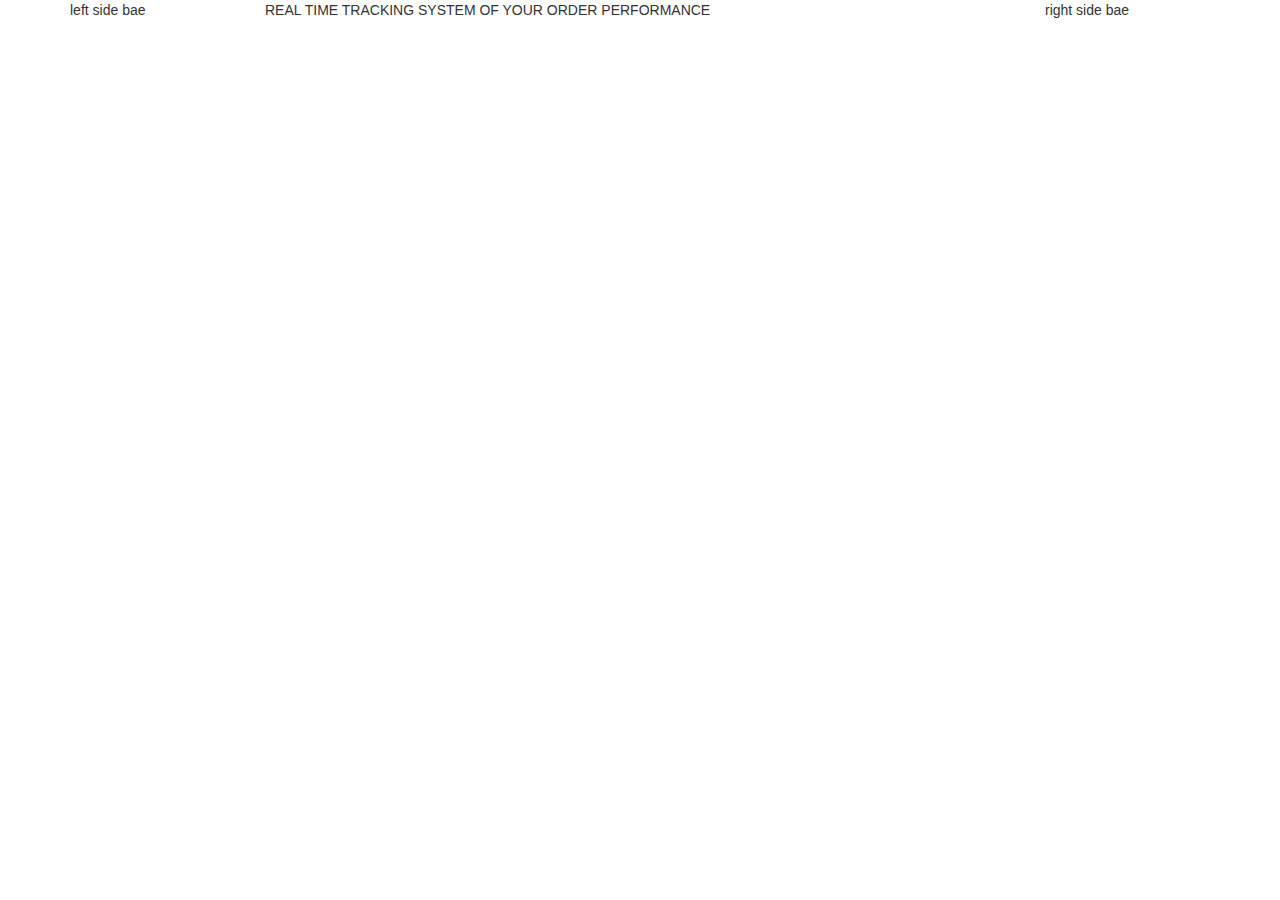
<file: SchoolProject/index.html>
<!DOCTYPE html>
<html lang="en">
  <head>
    <meta charset="utf-8">
    <meta http-equiv="X-UA-Compatible" content="IE=edge">
    <meta name="viewport" content="width=device-width, initial-scale=1">
    <!-- The above 3 meta tags *must* come first in the head; any other head content must come *after* these tags -->
    <title>Home</title>

    <!-- Bootstrap -->
    <link href="bootstrap/css/bootstrap.min.css" rel="stylesheet">
    <link href="style/index.css" rel="stylesheet">

    <!-- HTML5 shim and Respond.js for IE8 support of HTML5 elements and media queries -->
    <!-- WARNING: Respond.js doesn't work if you view the page via file:// -->
    <!--[if lt IE 9]>
      <script src="https://oss.maxcdn.com/html5shiv/3.7.3/html5shiv.min.js"></script>
      <script src="https://oss.maxcdn.com/respond/1.4.2/respond.min.js"></script>
    <![endif]-->
  </head>
  <body>
    <!-- <h1 class=text-primary>REAL TIME TRACKING SYSTEM OF YOUR ORDER PERFORMANCE</h1>  -->
    <div class="container">
        <div class="row">
            <div class="col-md-1 col-xs-2 col-sm-0 col-lg-2 ">left side bae</div>
            <div class="col-md-10 col-xs-8 col-sm-8=12 col-lg-8">
                <div class="customDiv"><class=text-primary>REAL TIME TRACKING SYSTEM OF YOUR ORDER PERFORMANCE</div>
                
            </div>
            <div class="col-md-1 col-xs-2 col-sm-0 col-lg-2">right side bae</div>


        </div>
    </div>

    <!-- jQuery (necessary for Bootstrap's JavaScript plugins) -->
    <script src="https://ajax.googleapis.com/ajax/libs/jquery/1.12.4/jquery.min.js"></script>
    <!-- Include all compiled plugins (below), or include individual files as needed -->
    <script src="bootstrap/js/bootstrap.min.js"></script>
  </body>
</html>
</file>
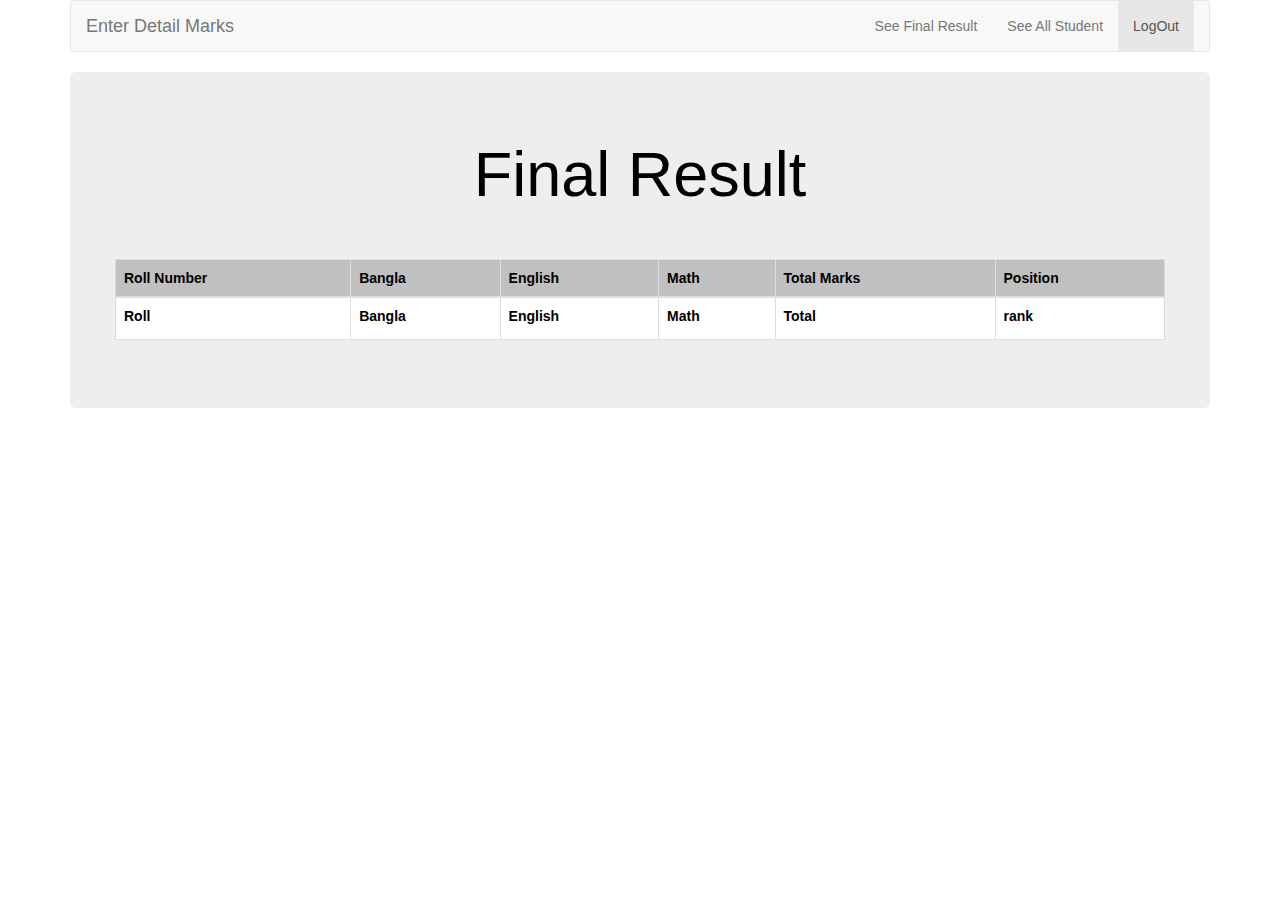
<file: SchoolProject/Choose_CS.html>
<!DOCTYPE html>
<html lang="en">
  <head>
    <meta charset="utf-8">
    <meta http-equiv="X-UA-Compatible" content="IE=edge">
    <meta name="viewport" content="width=device-width, initial-scale=1">
    <!-- The above 3 meta tags *must* come first in the head; any other head content must come *after* these tags -->
    <title>Home</title>

    <!-- Bootstrap -->
    <link href="bootstrap/css/bootstrap.min.css" rel="stylesheet">
    <link href="Choose_CS.css" rel="stylesheet">

    <!-- HTML5 shim and Respond.js for IE8 support of HTML5 elements and media queries -->
    <!-- WARNING: Respond.js doesn't work if you view the page via file:// -->
    <!--[if lt IE 9]>
      <script src="https://oss.maxcdn.com/html5shiv/3.7.3/html5shiv.min.js"></script>
      <script src="https://oss.maxcdn.com/respond/1.4.2/respond.min.js"></script>
    <![endif]-->
  </head>
  <body>
    <!-- <h1 class=text-primary>REAL TIME TRACKING SYSTEM OF YOUR ORDER PERFORMANCE</h1>  -->
    <div class="container">
      <div class="row"> 
    <div class="col-md-12 col-xs-12 col-sm-12 col-lg-12 ">
      <nav class="navbar navbar-default">
  <div class="container-fluid">
    <!-- Brand and toggle get grouped for better mobile display -->
    <div class="navbar-header">
      <button type="button" class="navbar-toggle collapsed" data-toggle="collapse" data-target="#bs-example-navbar-collapse-1" aria-expanded="false">
        <span class="sr-only">Toggle navigation</span>
        <span class="icon-bar"></span>
        <span class="icon-bar"></span>
        <span class="icon-bar"></span>
      </button>
      <a class="navbar-brand" href="#">Enter Detail Marks
</a>
    </div>

    <!-- Collect the nav links, forms, and other content for toggling -->
    <div class="collapse navbar-collapse" id="bs-example-navbar-collapse-1">
     
      
      
      <ul class="nav navbar-nav navbar-right">
        <li><a href="AddNew">See Final Result</a></li>
           <li><a href="">See All Student</a></li>
          <li class="active"><a href="#">LogOut</a></li>
      </ul>
    </div><!-- /.navbar-collapse -->
  </div><!-- /.container-fluid -->
</nav>
  </div>
  </div>

       <div class="jumbotron">
           <h1>Final Result</h1>
             <br></br>
                <div class="row">
            
                <table class="table table-responsive table-bordered">
<thead>
<tr>
<th>Roll Number</th>
<th>Bangla</th>
<th>English</th>
<th>Math</th>
<th>Total Marks</th>
<th>Position</th>
</tr>
</thead>
<tbody>

<tr>
  <form action="SaveMarks.php">
<td>
<label>Roll</label>
</td>
<td>
<label>Bangla</label>
</td>
<td>
<label>English</label>
</td>
<td>
<label>Math</label>
</td>
<td>
<label>Total</label>
</td>
<td>
<label>rank</label>
</td>
</tr>
</tbody>
</table>
         



                </div>
       </div>

    <!-- jQuery (necessary for Bootstrap's JavaScript plugins) -->
    <script src="https://ajax.googleapis.com/ajax/libs/jquery/1.12.4/jquery.min.js"></script>
    <!-- Include all compiled plugins (below), or include individual files as needed -->
    <script src="bootstrap/js/bootstrap.min.js"></script>
  </body>
</html>
</file>
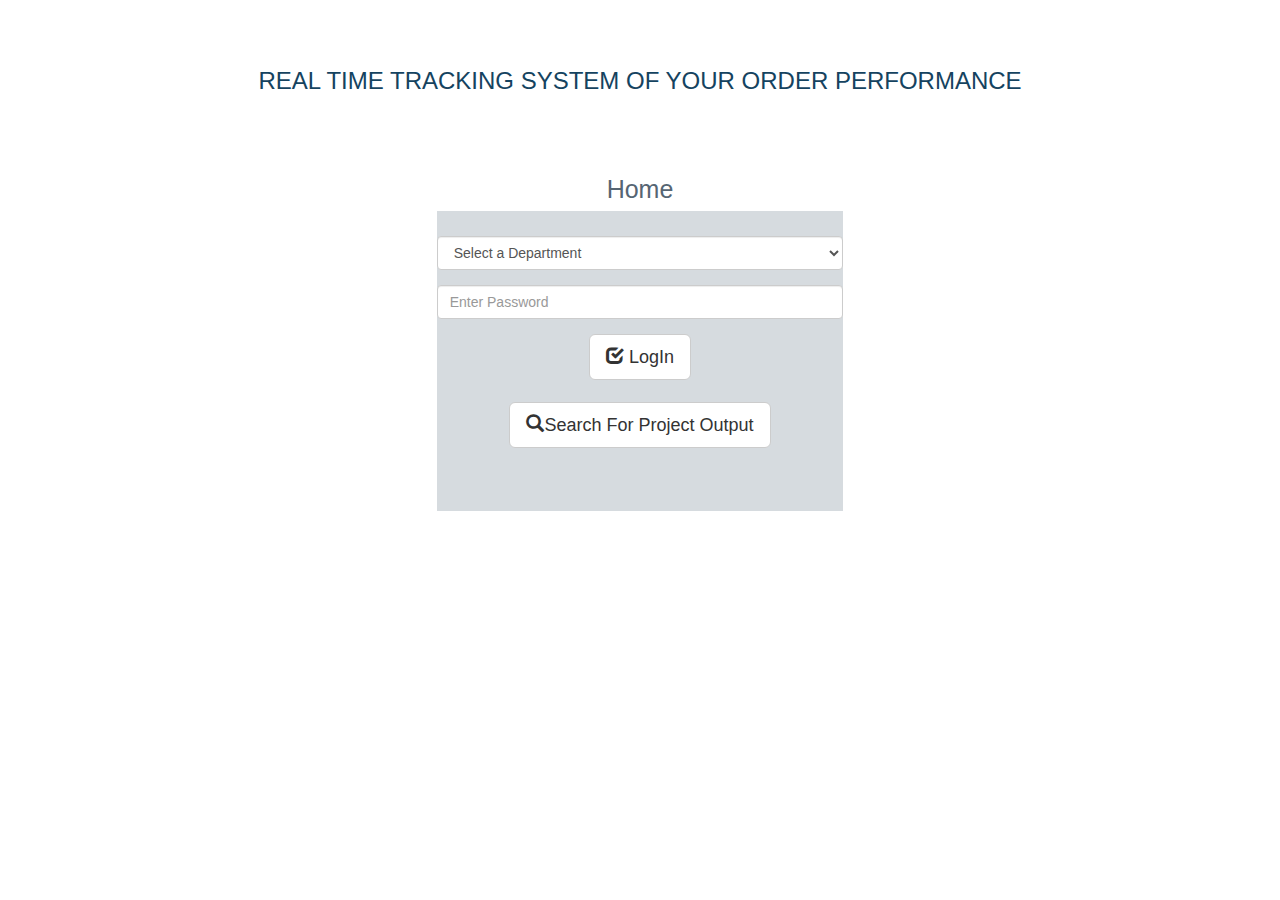
<file: SchoolProject/index2.html>
<!DOCTYPE html>
<html lang="en">
  <head>
    <meta charset="utf-8">
    <meta http-equiv="X-UA-Compatible" content="IE=edge">
    <meta name="viewport" content="width=device-width, initial-scale=1">
    <!-- The above 3 meta tags *must* come first in the head; any other head content must come *after* these tags -->
    <title>Home</title>

    <!-- Bootstrap -->
    <link href="bootstrap/css/bootstrap.min.css" rel="stylesheet">
    <link href="style/index.css" rel="stylesheet">

    <!-- HTML5 shim and Respond.js for IE8 support of HTML5 elements and media queries -->
    <!-- WARNING: Respond.js doesn't work if you view the page via file:// -->
    <!--[if lt IE 9]>
      <script src="https://oss.maxcdn.com/html5shiv/3.7.3/html5shiv.min.js"></script>
      <script src="https://oss.maxcdn.com/respond/1.4.2/respond.min.js"></script>
    <![endif]-->
  </head>
  <body>
    <!-- <h1 class=text-primary>REAL TIME TRACKING SYSTEM OF YOUR ORDER PERFORMANCE</h1>  -->
    <div class="container">
       <div class="jumbotron">
           <h3>REAL TIME TRACKING SYSTEM OF YOUR ORDER PERFORMANCE</h3>
             <br></br>
            <div class="row">
            <div class="col-md-1 col-xs-2 col-sm-0 col-lg-2 "></div>
            <div class="col-md-10 col-xs-8 col-sm-8=12 col-lg-8">
                <div class="customDivL"><class=text-primary>Home

 <div class="container">
        <div class="row">
            <div class="col-md-1 col-xs-2 col-sm-0 col-lg-2 "></div>
            <div class="col-md-10 col-xs-8 col-sm-8=12 col-lg-8">
                <div class="customDivF"><class=text-primary>



             <form action="/login" method="post">
                   
                    <div class="form-group">
                        <select class="form-control" name="department">
                            <option selected disabled>Select a Department</option>
                            <option>Merchandising</option>
                            <option>CAD</option>
                            <option>Store</option>
                            <option>MU</option>
                            <option>Fabric</option>
                            <option>Packing</option>
                            <option>Cutting</option>
                            <option>Finishing</option>
                            <option>Sewing</option>
                            <option>Rejection</option>
                            <option>ADMIN</option>
                        </select>
                    </div>
                    <div class="form-group">
                        <input type="password" class="form-control" name="password"
                               placeholder="Enter Password">
                    </div>
                    <button type="button" class="btn btn-default btn-lg">
                   <span class="glyphicon glyphicon-check" aria-hidden="true"></span> LogIn
                    </button>
                    <br></br>
                     <button type="button" class="btn btn-default btn-lg">
                   <span class="glyphicon glyphicon-search" aria-hidden="true"></span>Search For Project Output
                    </button>
                </form>

                </div>
                
            </div>
            <div class="col-md-1 col-xs-2 col-sm-0 col-lg-2"></div>


        </div>
           
    </div>





                </div>
                
            </div>
            <div class="col-md-1 col-xs-2 col-sm-0 col-lg-2"></div>


        </div>
    
      </div>   



       </div>
    

    <!-- jQuery (necessary for Bootstrap's JavaScript plugins) -->
    <script src="https://ajax.googleapis.com/ajax/libs/jquery/1.12.4/jquery.min.js"></script>
    <!-- Include all compiled plugins (below), or include individual files as needed -->
    <script src="bootstrap/js/bootstrap.min.js"></script>
  </body>
</html>
</file>
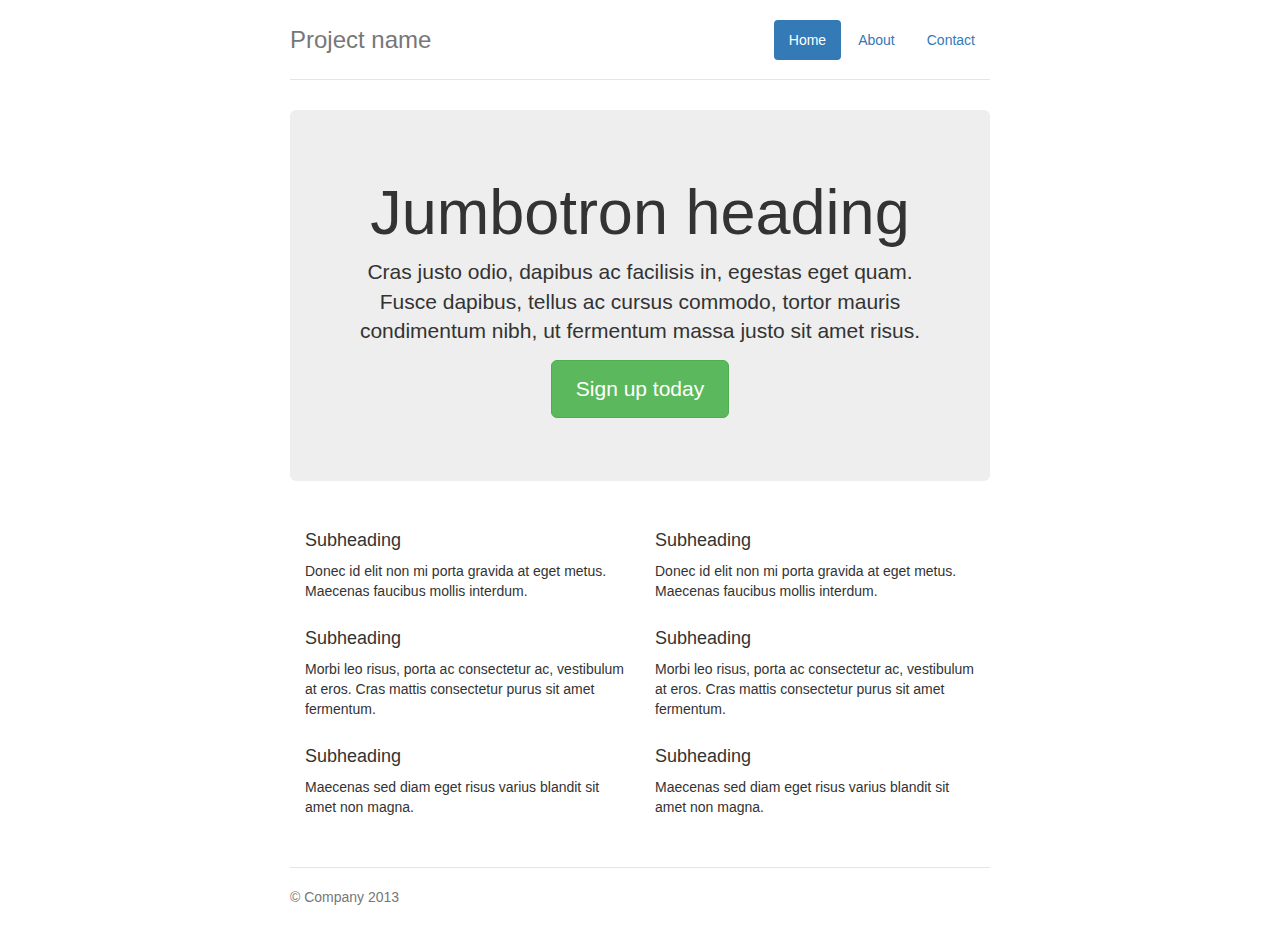
<file: SchoolProject/jumbotron-narrow-index.html>
<!DOCTYPE html>
<html lang="en">



<head>
    <meta charset="utf-8">
    <meta http-equiv="X-UA-Compatible" content="IE=edge">
    <meta name="viewport" content="width=device-width, initial-scale=1">
    <!-- The above 3 meta tags *must* come first in the head; any other head content must come *after* these tags -->
    <title>Home</title>

    <!-- Bootstrap -->
    <link href="bootstrap/css/bootstrap.min.css" rel="stylesheet">
     <!-- Custom styles for this template -->
    <link href="jumbotron-narrow.css" rel="stylesheet">
    <!-- HTML5 shim and Respond.js for IE8 support of HTML5 elements and media queries -->
    <!-- WARNING: Respond.js doesn't work if you view the page via file:// -->
    <!--[if lt IE 9]>
      <script src="https://oss.maxcdn.com/html5shiv/3.7.3/html5shiv.min.js"></script>
      <script src="https://oss.maxcdn.com/respond/1.4.2/respond.min.js"></script>
    <![endif]-->
  </head>

 

  <body>

    <div class="container">
      <div class="header">
        <ul class="nav nav-pills pull-right">
          <li class="active"><a href="#">Home</a></li>
          <li><a href="#">About</a></li>
          <li><a href="#">Contact</a></li>
        </ul>
        <h3 class="text-muted">Project name</h3>
      </div>

      <div class="jumbotron">
        <h1>Jumbotron heading</h1>
        <p class="lead">Cras justo odio, dapibus ac facilisis in, egestas eget quam. Fusce dapibus, tellus ac cursus commodo, tortor mauris condimentum nibh, ut fermentum massa justo sit amet risus.</p>
        <p><a class="btn btn-lg btn-success" href="#" role="button">Sign up today</a></p>
      </div>

      <div class="row marketing">
        <div class="col-lg-6">
          <h4>Subheading</h4>
          <p>Donec id elit non mi porta gravida at eget metus. Maecenas faucibus mollis interdum.</p>

          <h4>Subheading</h4>
          <p>Morbi leo risus, porta ac consectetur ac, vestibulum at eros. Cras mattis consectetur purus sit amet fermentum.</p>

          <h4>Subheading</h4>
          <p>Maecenas sed diam eget risus varius blandit sit amet non magna.</p>
        </div>

        <div class="col-lg-6">
          <h4>Subheading</h4>
          <p>Donec id elit non mi porta gravida at eget metus. Maecenas faucibus mollis interdum.</p>

          <h4>Subheading</h4>
          <p>Morbi leo risus, porta ac consectetur ac, vestibulum at eros. Cras mattis consectetur purus sit amet fermentum.</p>

          <h4>Subheading</h4>
          <p>Maecenas sed diam eget risus varius blandit sit amet non magna.</p>
        </div>
      </div>

      <div class="footer">
        <p>&copy; Company 2013</p>
      </div>

    </div> <!-- /container -->


    <!-- Bootstrap core JavaScript
    ================================================== -->
    <!-- Placed at the end of the document so the pages load faster -->
  </body>
</html>
</file>
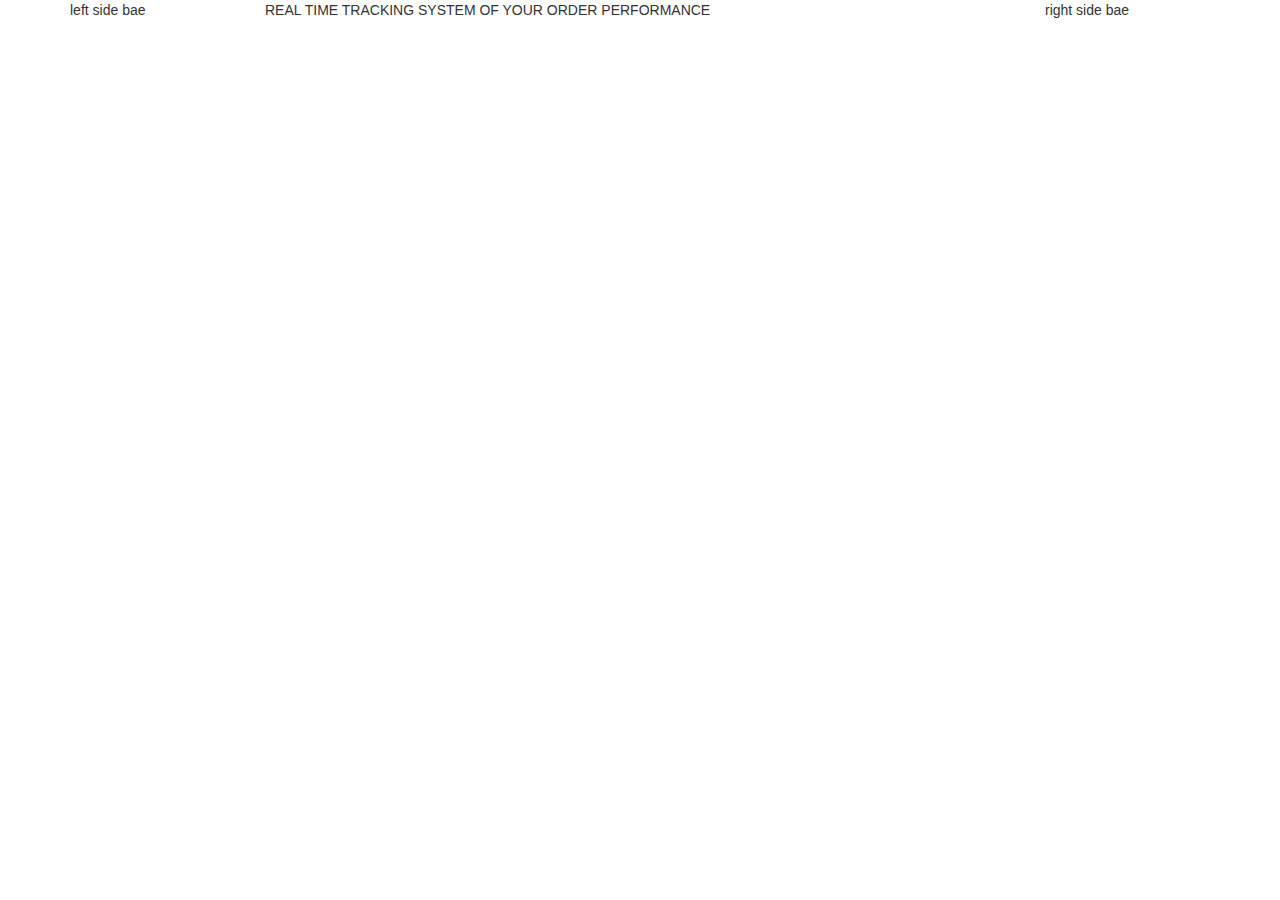
<file: SchoolProject/menu.html>
<!DOCTYPE html>
<html lang="en">
  <head>
    <meta charset="utf-8">
    <meta http-equiv="X-UA-Compatible" content="IE=edge">
    <meta name="viewport" content="width=device-width, initial-scale=1">
    <!-- The above 3 meta tags *must* come first in the head; any other head content must come *after* these tags -->
    <title>Home</title>

    <!-- Bootstrap -->
    <link href="bootstrap/css/bootstrap.min.css" rel="stylesheet">
    <link href="style/index.css" rel="stylesheet">

  </head>
  <body>
    
    <div class="container">
        <div class="row">
            <div class="col-md-1 col-xs-2 col-sm-0 col-lg-2 ">left side bae</div>
            <div class="col-md-10 col-xs-8 col-sm-8=12 col-lg-8">
                <div class="customDiv"><class=text-primary>REAL TIME TRACKING SYSTEM OF YOUR ORDER PERFORMANCE</div>
                
            </div>
            <div class="col-md-1 col-xs-2 col-sm-0 col-lg-2">right side bae</div>


        </div>
    </div>

    <!-- jQuery (necessary for Bootstrap's JavaScript plugins) -->
    <script src="https://ajax.googleapis.com/ajax/libs/jquery/1.12.4/jquery.min.js"></script>
    <!-- Include all compiled plugins (below), or include individual files as needed -->
    <script src="bootstrap/js/bootstrap.min.js"></script>
  </body>
</html>
</file>
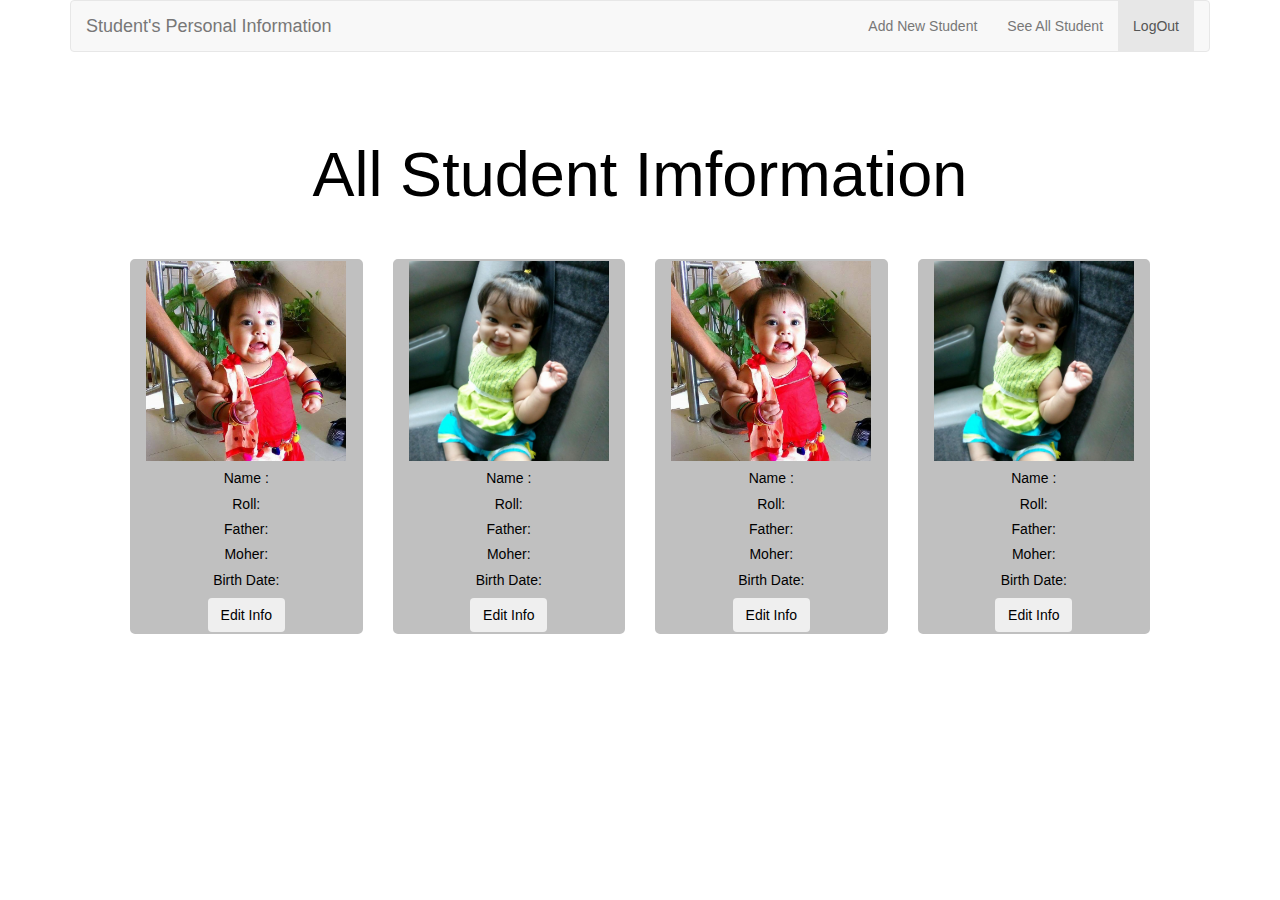
<file: SchoolProject/menu2.html>
<!DOCTYPE html>
<html lang="en">
  <head>
    <meta charset="utf-8">
    <meta http-equiv="X-UA-Compatible" content="IE=edge">
    <meta name="viewport" content="width=device-width, initial-scale=1">
    <!-- The above 3 meta tags *must* come first in the head; any other head content must come *after* these tags -->
    <title>Home</title>

    <!-- Bootstrap -->
    <link href="bootstrap/css/bootstrap.min.css" rel="stylesheet">
    <link href="menu2.css" rel="stylesheet">

    <!-- HTML5 shim and Respond.js for IE8 support of HTML5 elements and media queries -->
    <!-- WARNING: Respond.js doesn't work if you view the page via file:// -->
    <!--[if lt IE 9]>
      <script src="https://oss.maxcdn.com/html5shiv/3.7.3/html5shiv.min.js"></script>
      <script src="https://oss.maxcdn.com/respond/1.4.2/respond.min.js"></script>
    <![endif]-->
  </head>
  <body>
    <!-- <h1 class=text-primary>REAL TIME TRACKING SYSTEM OF YOUR ORDER PERFORMANCE</h1>  -->
    <div class="container">
      <div class="row"> 
    <div class="col-md-12 col-xs-12 col-sm-12 col-lg-12 ">
      <nav class="navbar navbar-default">
  <div class="container-fluid">
    <!-- Brand and toggle get grouped for better mobile display -->
    <div class="navbar-header">
      <button type="button" class="navbar-toggle collapsed" data-toggle="collapse" data-target="#bs-example-navbar-collapse-1" aria-expanded="false">
        <span class="sr-only">Toggle navigation</span>
        <span class="icon-bar"></span>
        <span class="icon-bar"></span>
        <span class="icon-bar"></span>
      </button>
      <a class="navbar-brand" href="#">Student's Personal Information
</a>
    </div>

    <!-- Collect the nav links, forms, and other content for toggling -->
    <div class="collapse navbar-collapse" id="bs-example-navbar-collapse-1">
     
      
      
      <ul class="nav navbar-nav navbar-right">
        <li><a href="AddNew">Add New Student</a></li>
           <li><a href="">See All Student</a></li>
          <li class="active"><a href="#">LogOut</a></li>
      </ul>
    </div><!-- /.navbar-collapse -->
  </div><!-- /.container-fluid -->
</nav>
  </div>
  </div>

       <div class="jumbotron">
           <h1>All Student Imformation</h1>
             <br></br>
                         <div class="row">
            <div class="col-md-3 col-xs-12 col-sm-6 col-lg-3">
                 <div class="customDiv">
              <div class="card">
                <img class="card-img-top" src="images/g1.jpg" width="200" height="200"  alt="Card image cap">
                       <div class="card-block">
                           <h5 class="card-title">Name :</h4>
                            <h5 class="card-title">Roll:</h4>
                           <h5 class="card-title">Father:</h4>
                            <h5 class="card-title">Moher:</h4>
                            <h5 class="card-title">Birth Date:</h4>
                          <button class="btn btn-outline-success" type="submit">Edit Info</button>
                        </div>
              </div>
                 </div>
             </div>
             <div class="col-md-3 col-xs-12 col-sm-6 col-lg-3">
                 <div class="customDiv">
              <div class="card">
                <img class="card-img-top" src="images/g2.jpg" width="200" height="200"  alt="Card image cap">
                        <div class="card-block">
                           <h5 class="card-title">Name :</h4>
                            <h5 class="card-title">Roll:</h4>
                           <h5 class="card-title">Father:</h4>
                            <h5 class="card-title">Moher:</h4>
                            <h5 class="card-title">Birth Date:</h4>
                          <button class="btn btn-outline-success" type="submit">Edit Info</button>
                        </div>
              </div>
                 </div>
             </div>

             <div class="col-md-3 col-xs-12 col-sm-6 col-lg-3">
                 <div class="customDiv">
              <div class="card">
                <img class="card-img-top" src="images/g1.jpg" width="200" height="200" alt="Card image cap">
                        <div class="card-block">
                           <h5 class="card-title">Name :</h4>
                            <h5 class="card-title">Roll:</h4>
                           <h5 class="card-title">Father:</h4>
                            <h5 class="card-title">Moher:</h4>
                            <h5 class="card-title">Birth Date:</h4>
                          <button class="btn btn-outline-success" type="submit">Edit Info</button>
                        </div>
              </div>
                 </div>
             </div>
             <div class="col-md-3 col-xs-12 col-sm-6 col-lg-3">
                 <div class="customDiv">
              <div class="card">
                <img class="card-img-top" src="images/g2.jpg" width="200" height="200" alt="Card image cap">
                        <div class="card-block">
                           <h5 class="card-title">Name :</h4>
                            <h5 class="card-title">Roll:</h4>
                           <h5 class="card-title">Father:</h4>
                            <h5 class="card-title">Moher:</h4>
                            <h5 class="card-title">Birth Date:</h4>
                          <button class="btn btn-outline-success" type="submit">Edit Info</button>
                        </div>
              </div>
                 </div>
             </div>  



       </div>
    </div>

    <!-- jQuery (necessary for Bootstrap's JavaScript plugins) -->
    <script src="https://ajax.googleapis.com/ajax/libs/jquery/1.12.4/jquery.min.js"></script>
    <!-- Include all compiled plugins (below), or include individual files as needed -->
    <script src="bootstrap/js/bootstrap.min.js"></script>
  </body>
</html>
</file>
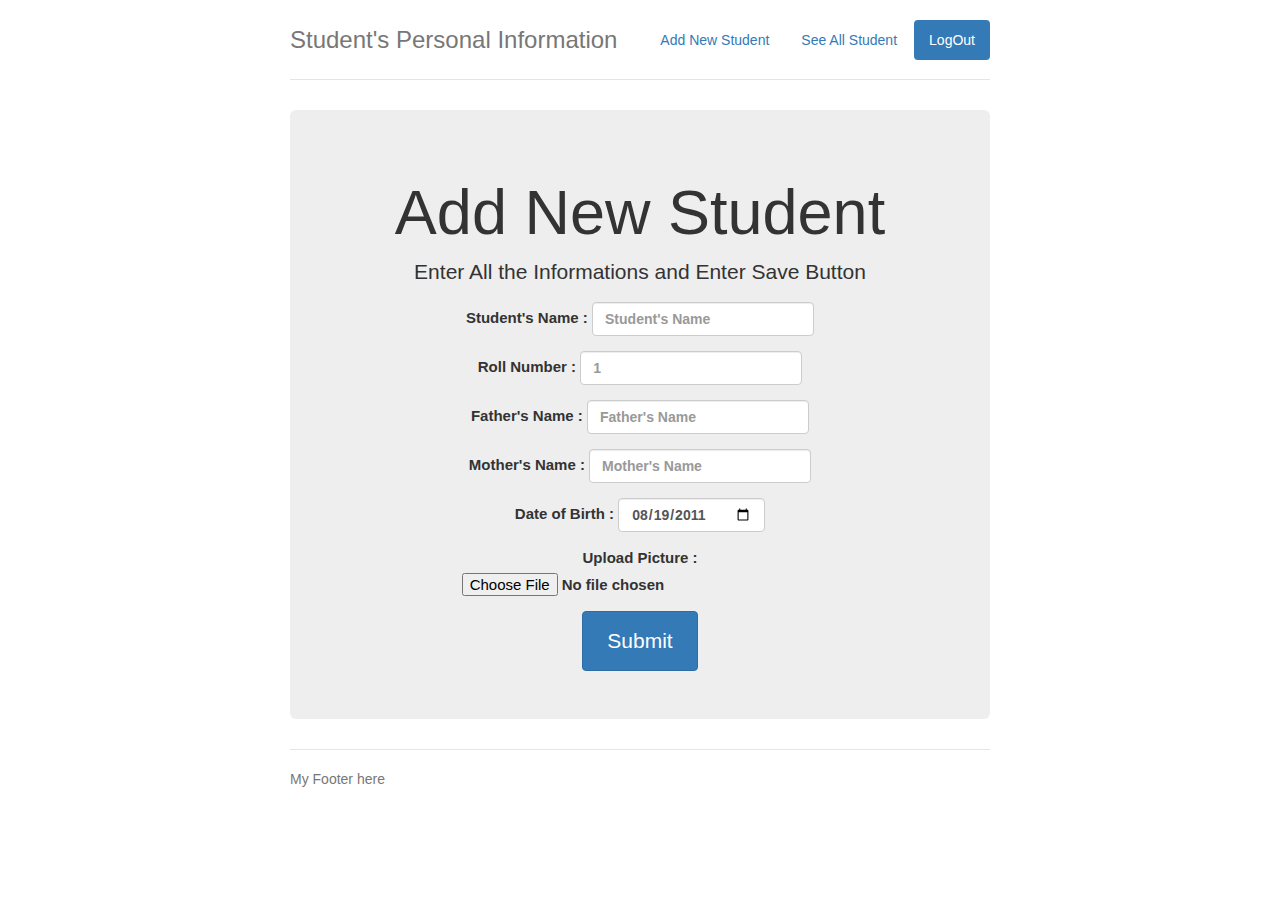
<file: SchoolProject/Project Parts Final htmls/AddNewStuIn.html>
<!DOCTYPE html>
<html lang="en">



<head>
    <meta charset="utf-8">
    <meta http-equiv="X-UA-Compatible" content="IE=edge">
    <meta name="viewport" content="width=device-width, initial-scale=1">
    <!-- The above 3 meta tags *must* come first in the head; any other head content must come *after* these tags -->
    <title>Home</title>

    <!-- Bootstrap -->
    <link href="bootstrap/css/bootstrap.min.css" rel="stylesheet">
     <!-- Custom styles for this template -->
    <link href="Styles/AddNewStuIn.css" rel="stylesheet">
    <!-- HTML5 shim and Respond.js for IE8 support of HTML5 elements and media queries -->
    <!-- WARNING: Respond.js doesn't work if you view the page via file:// -->
    <!--[if lt IE 9]>
      <script src="https://oss.maxcdn.com/html5shiv/3.7.3/html5shiv.min.js"></script>
      <script src="https://oss.maxcdn.com/respond/1.4.2/respond.min.js"></script>
    <![endif]-->
  </head>

 

  <body>

    <div class="container">
      <div class="header">
        <ul class="nav nav-pills pull-right">
          <li><a href="AddNew">Add New Student</a></li>
           <li><a href="">See All Student</a></li>
          <li class="active"><a href="#">LogOut</a></li>
          
        </ul>
        <h3 class="text-muted">Student's Personal Information</h3>
      </div>

      <div class="jumbotron" id="AddNew">
        <h1>Add New Student</h1>
        <p class="lead">Enter All the Informations and Enter Save Button</p>
        <p></p>
      <div class="row">


          <div class="col-md-12 col-xs-12 col-sm-0 col-lg-12 ">
            <div class="col-md-1 col-xs-2 col-sm-0 col-lg-2 "></div>
            <div class="col-md-10 col-xs-8 col-sm-8=12 col-lg-8">
                <div class="customDivF"><class=text-primary>



             <form action="/login" method="post">
                   <div class="form-group form-inline">
                   <label for="Name">Student's Name : </label>
                   <input type="text" class="form-control" id="Name" placeholder="Student's Name">
                   </div>
                   <div class="form-group form-inline">
                   <label for="Name">Roll Number : </label>
                   <input type="number" class="form-control" id="RNum" placeholder="1">
                   </div>
                   <div class="form-group form-inline">
                   <label for="Name">Father's Name : </label>
                   <input type="text" class="form-control" id="FName" placeholder="Father's Name">
                   </div>

                    <div class="form-group form-inline">
                   <label for="Name">Mother's Name : </label>
                   <input type="text" class="form-control" id="MName" placeholder="Mother's Name">
                   </div>
                   <div class="form-group form-inline">
                   <label for="Name">Date of Birth : </label>
                   <input class="form-control" type="date" value="2011-08-19" id="BD">
                   </div>                     
                    <div class="form-group form-inline">
                    <label for="exampleInputFile">Upload Picture :</label>
                    <input type="file" class="form-control-file" id="InputImage">
                    </div>
                   <button type="submit" class="btn btn-primary">Submit</button>
                </form>

                </div>
                
            </div>
            <div class="col-md-1 col-xs-2 col-sm-0 col-lg-2"></div>


        </div>
      </div>


    </div> <!-- /container -->
       
       
     
      <div class="footer">
        <p>My Footer here</p>
      </div>

    <!-- Bootstrap core JavaScript
    ================================================== -->
    <!-- Placed at the end of the document so the pages load faster -->
  </body>
</html>
</file>
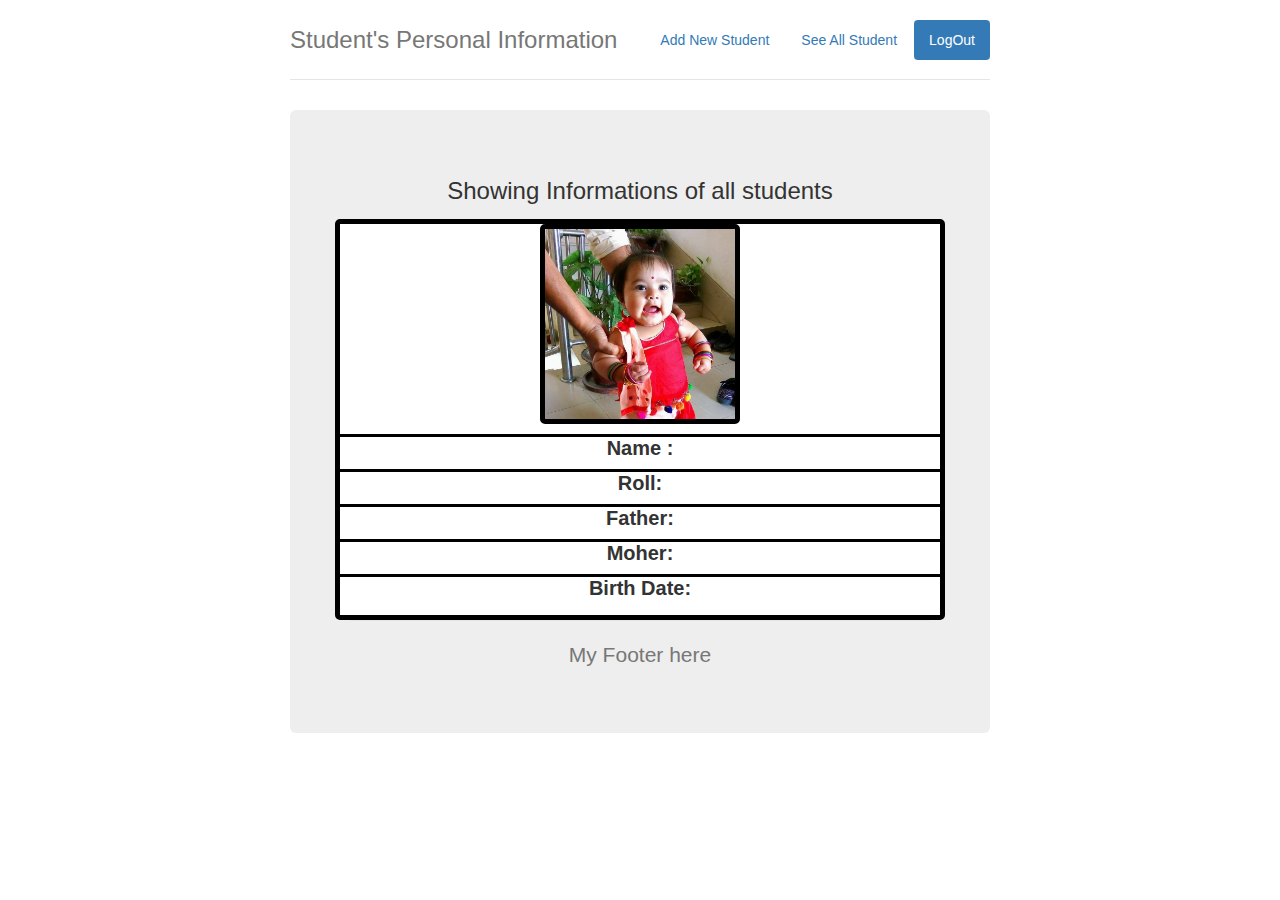
<file: SchoolProject/Project Parts Final htmls/All.html>
<!DOCTYPE html>
<html lang="en">



<head>
    <meta charset="utf-8">
    <meta http-equiv="X-UA-Compatible" content="IE=edge">
    <meta name="viewport" content="width=device-width, initial-scale=1">
    <!-- The above 3 meta tags *must* come first in the head; any other head content must come *after* these tags -->
    <title>Home</title>

    <!-- Bootstrap -->
    <link href="bootstrap/css/bootstrap.min.css" rel="stylesheet">
     <!-- Custom styles for this template -->
    <link href="Styles/All.css" rel="stylesheet">
    <!-- HTML5 shim and Respond.js for IE8 support of HTML5 elements and media queries -->
    <!-- WARNING: Respond.js doesn't work if you view the page via file:// -->
    <!--[if lt IE 9]>
      <script src="https://oss.maxcdn.com/html5shiv/3.7.3/html5shiv.min.js"></script>
      <script src="https://oss.maxcdn.com/respond/1.4.2/respond.min.js"></script>
    <![endif]-->
  </head>

 

  <body>

    <div class="container">
      <div class="header">
        <ul class="nav nav-pills pull-right">
          <li><a href="AddNew">Add New Student</a></li>
           <li><a href="">See All Student</a></li>
          <li class="active"><a href="#">LogOut</a></li>
          
        </ul>
        <h3 class="text-muted">Student's Personal Information</h3>
      </div>

      <div class="jumbotron" id="AddNew">
        <h3>Showing Informations of all students</h3>
       
        <p></p>
      <div class="row">


          <div class="col-md-12 col-xs-12 col-sm-0 col-lg-12 ">
           <div class="row">
                          <div class="card myo">
                              <img class="card-img-top img" src="images/g1.jpg" width="200" height="200"  alt="Card image cap">
                                     <div class ="card-block">
                                     <h5 class="card-title tot" style="border-top: 3px solid black">Name :</h4>
                                     <h5 class="card-title tot" style="border-top: 3px solid black">Roll:</h4>
                                     <h5 class="card-title tot" style="border-top: 3px solid black">Father:</h4>
                                     <h5 class="card-title tot" style="border-top: 3px solid black">Moher:</h4>
                                     <h5 class="card-title tot" style="border-top: 3px solid black">Birth Date:</h4>
                                     </div>
                           </div>
                      </div>

                    

                                          
      </div>


    </div> <!-- /container -->
       
       
     
      <div class="footer">
        <p>My Footer here</p>
      </div>

    <!-- Bootstrap core JavaScript
    ================================================== -->
    <!-- Placed at the end of the document so the pages load faster -->
  </body>
</html>
</file>
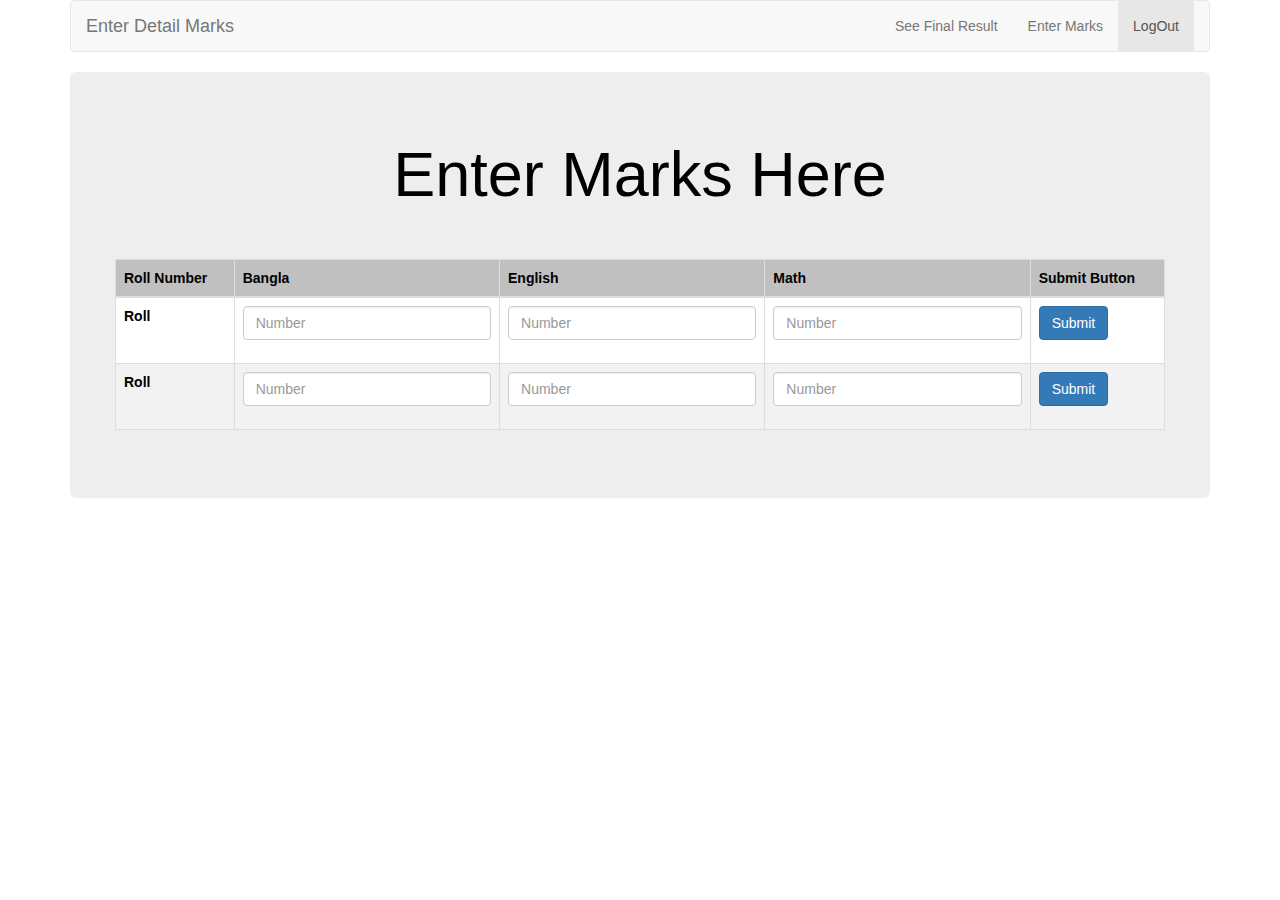
<file: SchoolProject/Project Parts Final htmls/Enter_Marks.html>
<!DOCTYPE html>
<html lang="en">
  <head>
    <meta charset="utf-8">
    <meta http-equiv="X-UA-Compatible" content="IE=edge">
    <meta name="viewport" content="width=device-width, initial-scale=1">
    <!-- The above 3 meta tags *must* come first in the head; any other head content must come *after* these tags -->
    <title>Home</title>

    <!-- Bootstrap -->
    <link href="bootstrap/css/bootstrap.min.css" rel="stylesheet">
    <link href="Styles/Enter_Marks.css" rel="stylesheet">

    <!-- HTML5 shim and Respond.js for IE8 support of HTML5 elements and media queries -->
    <!-- WARNING: Respond.js doesn't work if you view the page via file:// -->
    <!--[if lt IE 9]>
      <script src="https://oss.maxcdn.com/html5shiv/3.7.3/html5shiv.min.js"></script>
      <script src="https://oss.maxcdn.com/respond/1.4.2/respond.min.js"></script>
    <![endif]-->
  </head>
  <body>
    <!-- <h1 class=text-primary>REAL TIME TRACKING SYSTEM OF YOUR ORDER PERFORMANCE</h1>  -->
    <div class="container">
      <div class="row"> 
    <div class="col-md-12 col-xs-12 col-sm-12 col-lg-12 ">
      <nav class="navbar navbar-default">
  <div class="container-fluid">
    <!-- Brand and toggle get grouped for better mobile display -->
    <div class="navbar-header">
      <button type="button" class="navbar-toggle collapsed" data-toggle="collapse" data-target="#bs-example-navbar-collapse-1" aria-expanded="false">
        <span class="sr-only">Toggle navigation</span>
        <span class="icon-bar"></span>
        <span class="icon-bar"></span>
        <span class="icon-bar"></span>
      </button>
      <a class="navbar-brand" href="#">Enter Detail Marks
</a>
    </div>

    <!-- Collect the nav links, forms, and other content for toggling -->
    <div class="collapse navbar-collapse" id="bs-example-navbar-collapse-1">
     
      
      
      <ul class="nav navbar-nav navbar-right">
        <li><a href="AddNew">See Final Result</a></li>
        <li><a href="AddNew">Enter Marks</a></li>
          <li class="active"><a href="#">LogOut</a></li>
      </ul>
    </div><!-- /.navbar-collapse -->
  </div><!-- /.container-fluid -->
</nav>
  </div>
  </div>

       <div class="jumbotron">
           <h1>Enter Marks Here</h1>
             <br></br>
                <div class="row">
            
                <table class="table table-responsive table-bordered">
<thead>
<tr>
<th>Roll Number</th>
<th>Bangla</th>
<th>English</th>
<th>Math</th>
<th>Submit Button</th>

</tr>
</thead>
<tbody>
<tr>
  <form action="SaveMarks.php">
<td>
<label>Roll</label>
</td>
<td><div class="form-group">
    <input type="number" class="form-control" id="Bangla" placeholder="Number">
  </div>
</td>
<td><div class="form-group">
    <input type="number" class="form-control" id="English" placeholder="Number">
  </div>
</td>
<td><div class="form-group">
    <input type="number" class="form-control" id="Math" placeholder="Number">
  </div>
</td>
<td> <button type="submit" class="btn btn-primary">Submit</button>
</td>

</form>
</tr>
<tr>
  <form action="SaveMarks.php">
<td>
<label>Roll</label>
</td>
<td><div class="form-group">
    <input type="number" class="form-control" id="Bangla" placeholder="Number">
  </div>
</td>
<td><div class="form-group">
    <input type="number" class="form-control" id="English" placeholder="Number">
  </div>
</td>
<td><div class="form-group">
    <input type="number" class="form-control" id="Math" placeholder="Number">
  </div>
</td>
<td> <button type="submit" class="btn btn-primary">Submit</button>
</td>

</form>
</tr>
</tbody>
</table>
         



                </div>
       </div>

    <!-- jQuery (necessary for Bootstrap's JavaScript plugins) -->
    <script src="https://ajax.googleapis.com/ajax/libs/jquery/1.12.4/jquery.min.js"></script>
    <!-- Include all compiled plugins (below), or include individual files as needed -->
    <script src="bootstrap/js/bootstrap.min.js"></script>
  </body>
</html>
</file>
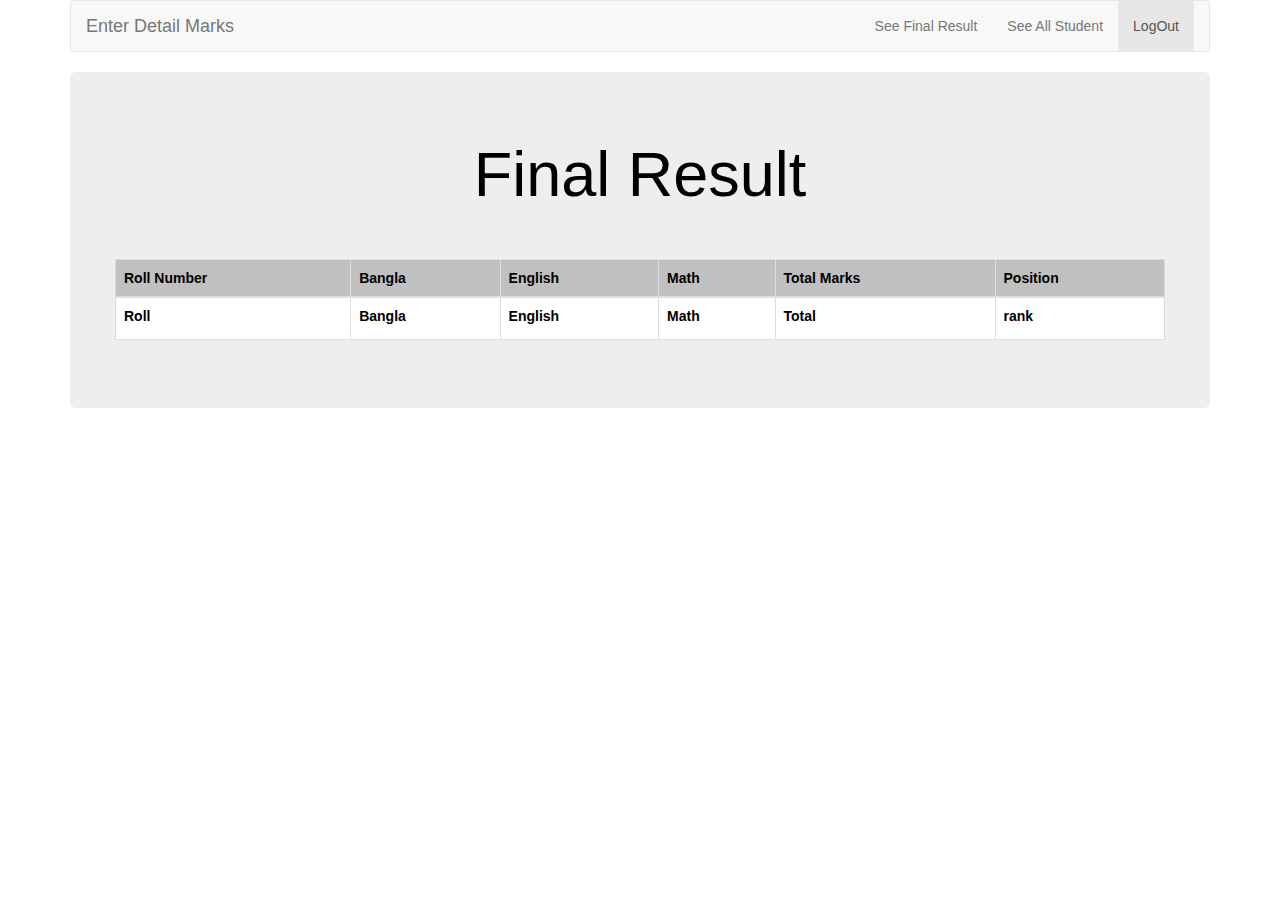
<file: SchoolProject/Project Parts Final htmls/Final_Result.html>
<!DOCTYPE html>
<html lang="en">
  <head>
    <meta charset="utf-8">
    <meta http-equiv="X-UA-Compatible" content="IE=edge">
    <meta name="viewport" content="width=device-width, initial-scale=1">
    <!-- The above 3 meta tags *must* come first in the head; any other head content must come *after* these tags -->
    <title>Home</title>

    <!-- Bootstrap -->
    <link href="bootstrap/css/bootstrap.min.css" rel="stylesheet">
    <link href="Styles/Enter_Marks.css" rel="stylesheet">

    <!-- HTML5 shim and Respond.js for IE8 support of HTML5 elements and media queries -->
    <!-- WARNING: Respond.js doesn't work if you view the page via file:// -->
    <!--[if lt IE 9]>
      <script src="https://oss.maxcdn.com/html5shiv/3.7.3/html5shiv.min.js"></script>
      <script src="https://oss.maxcdn.com/respond/1.4.2/respond.min.js"></script>
    <![endif]-->
  </head>
  <body>
    <!-- <h1 class=text-primary>REAL TIME TRACKING SYSTEM OF YOUR ORDER PERFORMANCE</h1>  -->
    <div class="container">
      <div class="row"> 
    <div class="col-md-12 col-xs-12 col-sm-12 col-lg-12 ">
      <nav class="navbar navbar-default">
  <div class="container-fluid">
    <!-- Brand and toggle get grouped for better mobile display -->
    <div class="navbar-header">
      <button type="button" class="navbar-toggle collapsed" data-toggle="collapse" data-target="#bs-example-navbar-collapse-1" aria-expanded="false">
        <span class="sr-only">Toggle navigation</span>
        <span class="icon-bar"></span>
        <span class="icon-bar"></span>
        <span class="icon-bar"></span>
      </button>
      <a class="navbar-brand" href="#">Enter Detail Marks
</a>
    </div>

    <!-- Collect the nav links, forms, and other content for toggling -->
    <div class="collapse navbar-collapse" id="bs-example-navbar-collapse-1">
     
      
      
      <ul class="nav navbar-nav navbar-right">
        <li><a href="AddNew">See Final Result</a></li>
           <li><a href="">See All Student</a></li>
          <li class="active"><a href="#">LogOut</a></li>
      </ul>
    </div><!-- /.navbar-collapse -->
  </div><!-- /.container-fluid -->
</nav>
  </div>
  </div>

       <div class="jumbotron">
           <h1>Final Result</h1>
             <br></br>
                <div class="row">
            
                <table class="table table-responsive table-bordered">
<thead>
<tr>
<th>Roll Number</th>
<th>Bangla</th>
<th>English</th>
<th>Math</th>
<th>Total Marks</th>
<th>Position</th>
</tr>
</thead>
<tbody>

<tr>
  <form action="SaveMarks.php">
<td>
<label>Roll</label>
</td>
<td>
<label>Bangla</label>
</td>
<td>
<label>English</label>
</td>
<td>
<label>Math</label>
</td>
<td>
<label>Total</label>
</td>
<td>
<label>rank</label>
</td>
</tr>
</tbody>
</table>
         



                </div>
       </div>

    <!-- jQuery (necessary for Bootstrap's JavaScript plugins) -->
    <script src="https://ajax.googleapis.com/ajax/libs/jquery/1.12.4/jquery.min.js"></script>
    <!-- Include all compiled plugins (below), or include individual files as needed -->
    <script src="bootstrap/js/bootstrap.min.js"></script>
  </body>
</html>
</file>
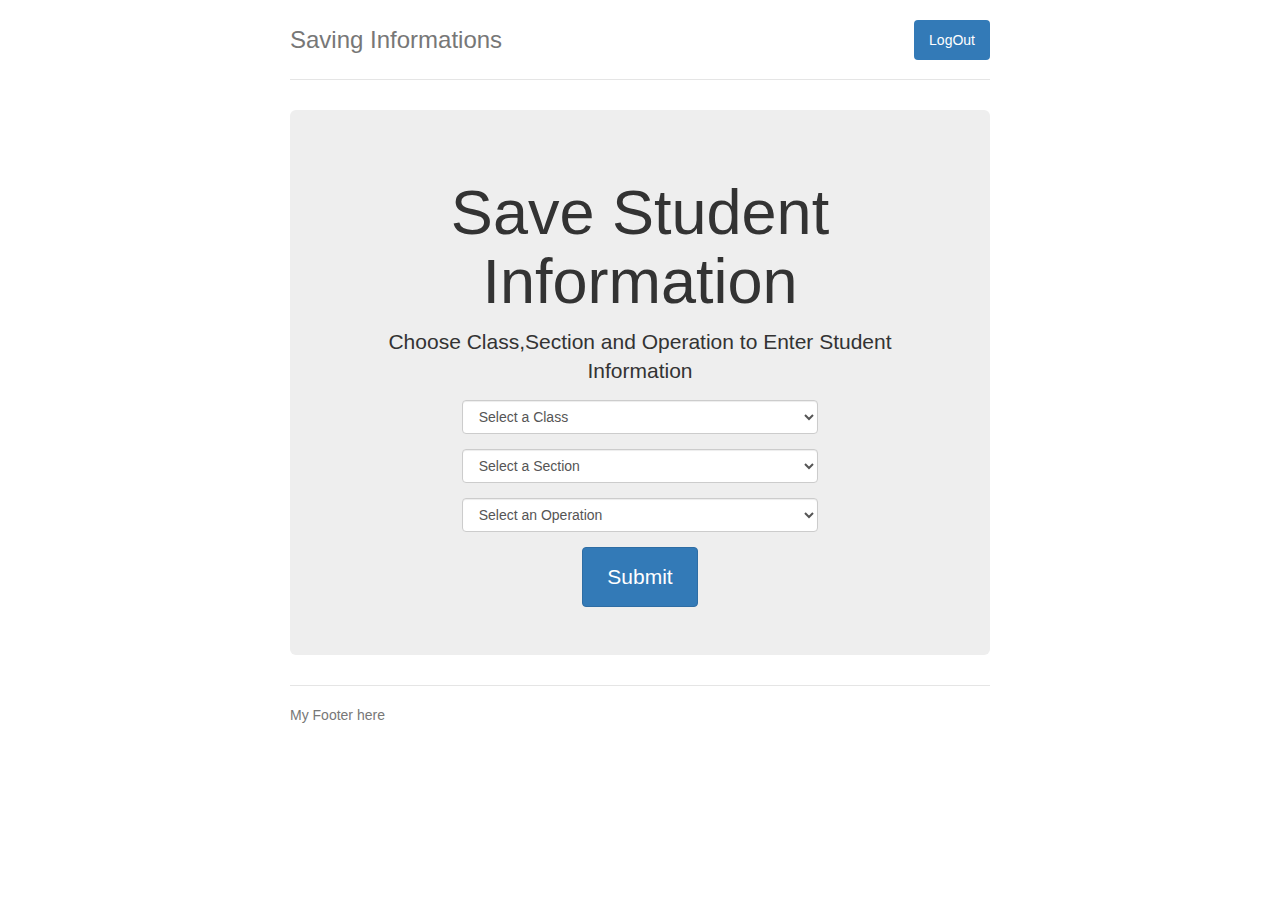
<file: SchoolProject/Project Parts Final htmls/Saving_Info_Pat1.html>
<!DOCTYPE html>
<html lang="en">



<head>
    <meta charset="utf-8">
    <meta http-equiv="X-UA-Compatible" content="IE=edge">
    <meta name="viewport" content="width=device-width, initial-scale=1">
    <!-- The above 3 meta tags *must* come first in the head; any other head content must come *after* these tags -->
    <title>Home</title>

    <!-- Bootstrap -->
    <link href="bootstrap/css/bootstrap.min.css" rel="stylesheet">
     <!-- Custom styles for this template -->
    <link href="Styles/Saving_Info_Pat1.css" rel="stylesheet">
    <!-- HTML5 shim and Respond.js for IE8 support of HTML5 elements and media queries -->
    <!-- WARNING: Respond.js doesn't work if you view the page via file:// -->
    <!--[if lt IE 9]>
      <script src="https://oss.maxcdn.com/html5shiv/3.7.3/html5shiv.min.js"></script>
      <script src="https://oss.maxcdn.com/respond/1.4.2/respond.min.js"></script>
    <![endif]-->
  </head>

 

  <body>

    <div class="container">
      <div class="header">
        <ul class="nav nav-pills pull-right">
          <li class="active"><a href="#">LogOut</a></li>
          
        </ul>
        <h3 class="text-muted">Saving Informations</h3>
      </div>

      <div class="jumbotron">
        <h1>Save Student Information</h1>
        <p class="lead">Choose Class,Section and Operation to Enter Student Information</p>
        <p></p>

        <div class="row">


          <div class="col-md-12 col-xs-12 col-sm-0 col-lg-12 ">
            <div class="col-md-1 col-xs-2 col-sm-0 col-lg-2 "></div>
            <div class="col-md-10 col-xs-8 col-sm-8=12 col-lg-8">
                <div class="customDivF"><class=text-primary>



             <form action="/login" method="post">
                   
                    <div class="form-group">
                        <select class="form-control" name="department">
                            <option selected disabled>Select a Class</option>
                            <option>Class 1</option>
                            <option>Class 2</option>
                            <option>Class 3</option>
                            <option>Class 4</option>
                            <option>Class 5</option>
                            <option>Class 6</option>
                            <option>Class 7</option>
                            <option>Class 8</option><option>Class 9</option><option>Class 10</option>
                        </select>
                    </div>
                    <div class="form-group">
                        <select class="form-control" name="department">
                            <option selected disabled>Select a Section</option>
                            <option>Section A</option>
                            <option>Section B</option>
                           
                        </select>
                    </div>
                    <div class="form-group">
                        <select class="form-control" name="department">
                            <option selected disabled>Select an Operation</option>
                             <option>Add New Student Information</option>
                            <option>Enter Marks</option>
                           
                           
                        </select>
                    </div>
                   <button type="submit" class="btn btn-primary">Submit</button>
                </form>

                </div>
                
            </div>
            <div class="col-md-1 col-xs-2 col-sm-0 col-lg-2"></div>


        </div>
      </div>

   

    </div> <!-- /container -->

      <div class="footer">
        <p>My Footer here</p>
      </div>

    <!-- Bootstrap core JavaScript
    ================================================== -->
    <!-- Placed at the end of the document so the pages load faster -->
  </body>
</html>
</file>
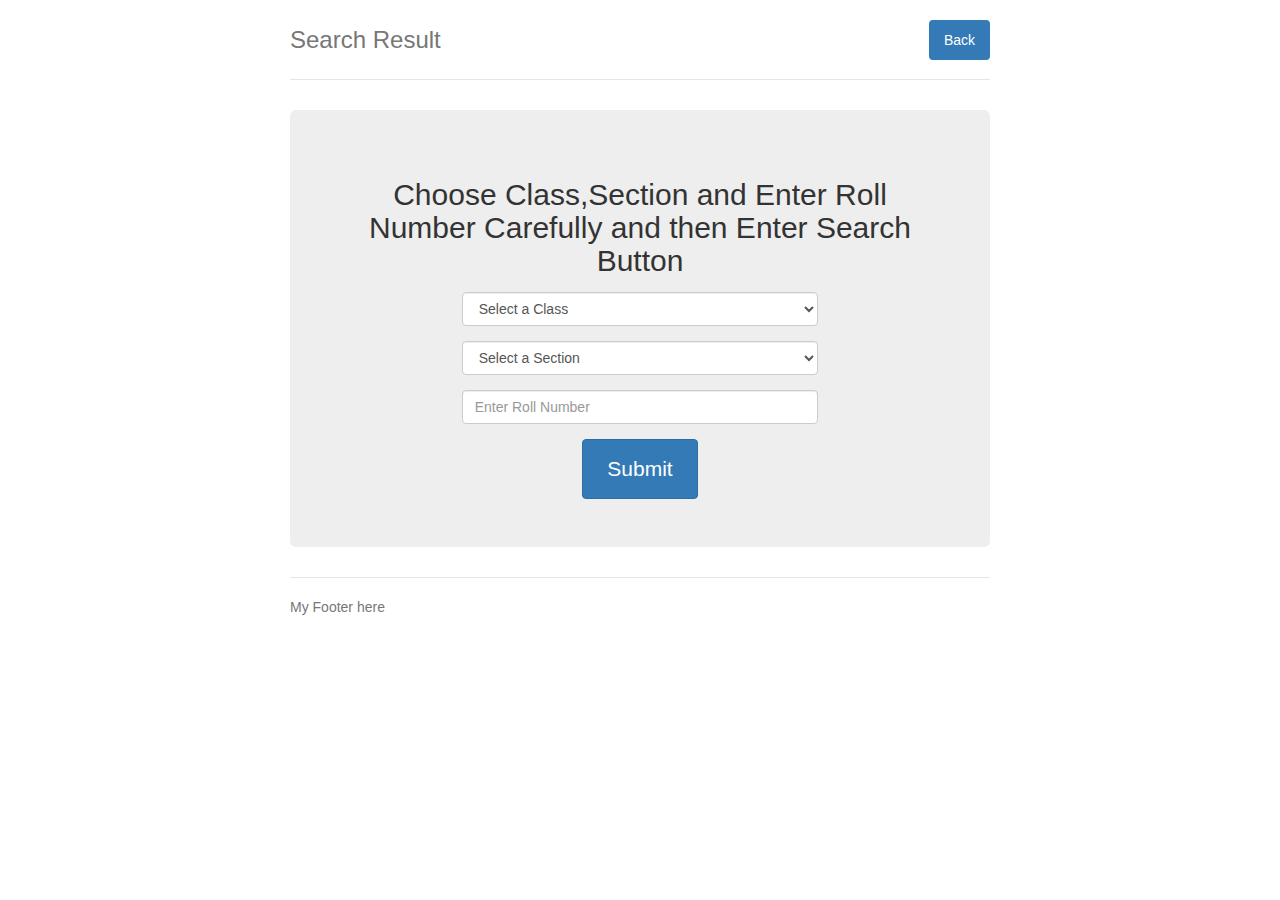
<file: SchoolProject/Project Parts Final htmls/Search_Result.html>
<!DOCTYPE html>
<html lang="en">



<head>
    <meta charset="utf-8">
    <meta http-equiv="X-UA-Compatible" content="IE=edge">
    <meta name="viewport" content="width=device-width, initial-scale=1">
    <!-- The above 3 meta tags *must* come first in the head; any other head content must come *after* these tags -->
    <title>Home</title>

    <!-- Bootstrap -->
    <link href="bootstrap/css/bootstrap.min.css" rel="stylesheet">
     <!-- Custom styles for this template -->
    <link href="Styles/Saving_Info_Pat1.css" rel="stylesheet">
    <!-- HTML5 shim and Respond.js for IE8 support of HTML5 elements and media queries -->
    <!-- WARNING: Respond.js doesn't work if you view the page via file:// -->
    <!--[if lt IE 9]>
      <script src="https://oss.maxcdn.com/html5shiv/3.7.3/html5shiv.min.js"></script>
      <script src="https://oss.maxcdn.com/respond/1.4.2/respond.min.js"></script>
    <![endif]-->
  </head>

 

  <body>

    <div class="container">
      <div class="header">
        <ul class="nav nav-pills pull-right">

          <li class="active"><a href="#">Back</a></li>
          
        </ul>
        <h3 class="text-muted">Search Result</h3>
      </div>

      <div class="jumbotron">
        
        <p class="lead"><h2>Choose Class,Section and Enter Roll Number Carefully and then Enter Search Button</h2></p>
        <p></p>

        <div class="row">


          <div class="col-md-12 col-xs-12 col-sm-0 col-lg-12 ">
            <div class="col-md-1 col-xs-2 col-sm-0 col-lg-2 "></div>
            <div class="col-md-10 col-xs-8 col-sm-8=12 col-lg-8">
                <div class="customDivF"><class=text-primary>



             <form action="/login" method="post">
                   
                    <div class="form-group">
                        <select class="form-control" name="department">
                            <option selected disabled>Select a Class</option>
                            <option>Class 1</option>
                            <option>Class 2</option>
                            <option>Class 3</option>
                            <option>Class 4</option>
                            <option>Class 5</option>
                            <option>Class 6</option>
                            <option>Class 7</option>
                            <option>Class 8</option><option>Class 9</option><option>Class 10</option>
                        </select>
                    </div>
                    <div class="form-group">
                        <select class="form-control" name="department">
                            <option selected disabled>Select a Section</option>
                            <option>Section A</option>
                            <option>Section B</option>
                           
                        </select>
                    </div>
                    <div class="form-group">
                       <input type="number" class="form-control" id="exampleInputPassword1" placeholder="Enter Roll Number">
                    </div>
                   <button type="submit" class="btn btn-primary">Submit</button>
                </form>

                </div>
                
            </div>
            <div class="col-md-1 col-xs-2 col-sm-0 col-lg-2"></div>


        </div>
      </div>

   

    </div> <!-- /container -->

      <div class="footer">
        <p>My Footer here</p>
      </div>

    <!-- Bootstrap core JavaScript
    ================================================== -->
    <!-- Placed at the end of the document so the pages load faster -->
  </body>
</html>
</file>
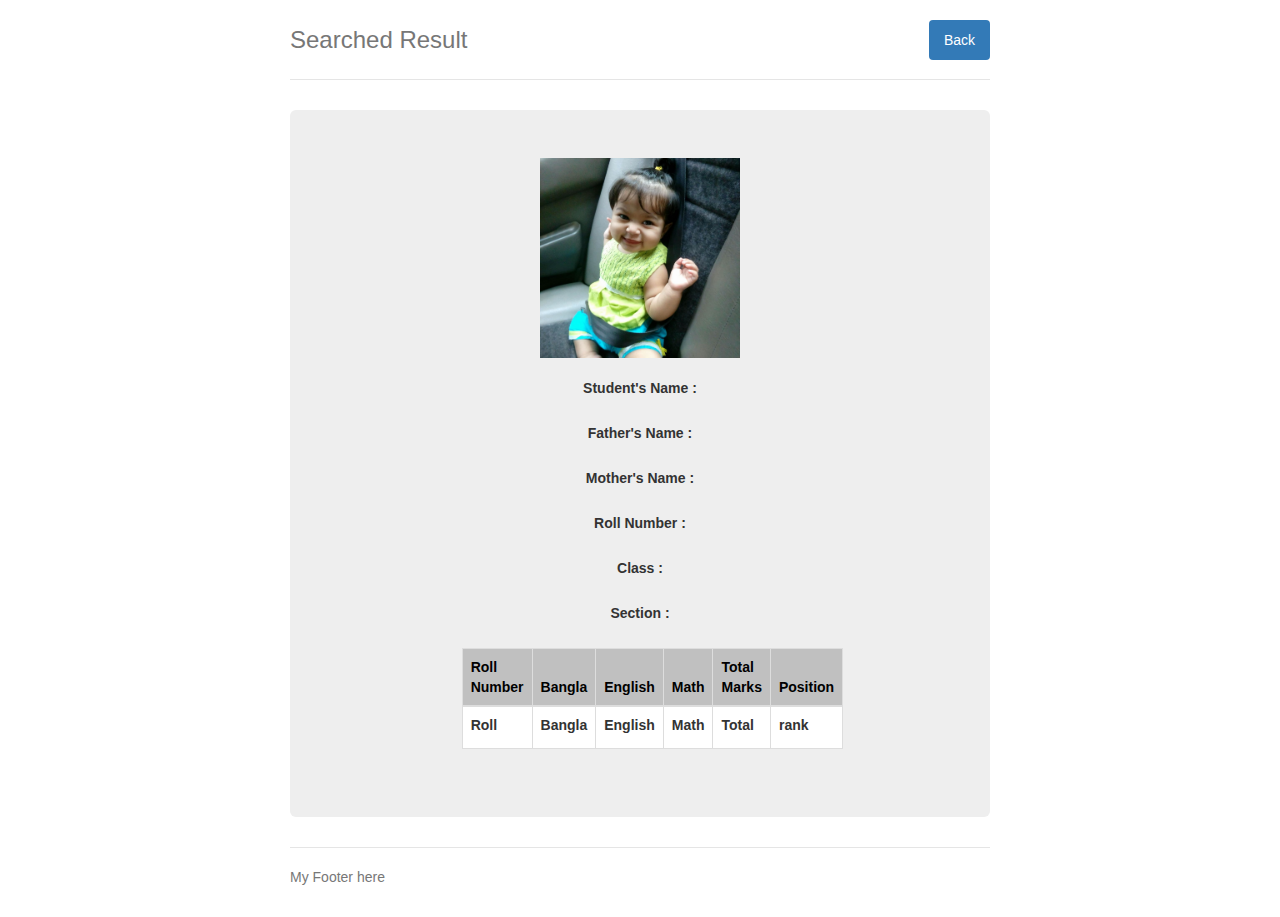
<file: SchoolProject/Project Parts Final htmls/Searched_Result.html>
<!DOCTYPE html>
<html lang="en">



<head>
    <meta charset="utf-8">
    <meta http-equiv="X-UA-Compatible" content="IE=edge">
    <meta name="viewport" content="width=device-width, initial-scale=1">
    <!-- The above 3 meta tags *must* come first in the head; any other head content must come *after* these tags -->
    <title>Home</title>

    <!-- Bootstrap -->
    <link href="bootstrap/css/bootstrap.min.css" rel="stylesheet">
     <!-- Custom styles for this template -->
    <link href="Styles/Searched_Result.css" rel="stylesheet">
    <!-- HTML5 shim and Respond.js for IE8 support of HTML5 elements and media queries -->
    <!-- WARNING: Respond.js doesn't work if you view the page via file:// -->
    <!--[if lt IE 9]>
      <script src="https://oss.maxcdn.com/html5shiv/3.7.3/html5shiv.min.js"></script>
      <script src="https://oss.maxcdn.com/respond/1.4.2/respond.min.js"></script>
    <![endif]-->
  </head>

 

  <body>

    <div class="container">
      <div class="header">
        <ul class="nav nav-pills pull-right">

          <li class="active"><a href="#">Back</a></li>
          
        </ul>
        <h3 class="text-muted">Searched Result</h3>
      </div>

      <div class="jumbotron">
        

        <div class="row">


          <div class="col-md-12 col-xs-12 col-sm-0 col-lg-12 ">
            <div class="col-md-1 col-xs-2 col-sm-0 col-lg-2 "></div>
            <div class="col-md-10 col-xs-8 col-sm-8=12 col-lg-8">
                <div class="customDivF"><class=text-primary>

                          <div class="card" style="width:full;">
  <img class="card-img-top" src="images/g2.jpg" width="200" height="200" alt="Card image cap">

  <br></br>
   <div class="card-block">
    

<label>Student's Name : </label>
<br></br>
<label>Father's Name : </label>
<br></br>
<label>Mother's Name : </label>
<br></br>
<label>Roll Number : </label>
<br></br>
<label>Class : </label>
<br></br>
<label>Section : </label>
<br></br>



  </div>
  <div class="card-block">
     <table class="table table-responsive table-bordered">
<thead>
<tr>
<th>Roll Number</th>
<th>Bangla</th>
<th>English</th>
<th>Math</th>
<th>Total Marks</th>
<th>Position</th>
</tr>
</thead>
<tbody>

<tr>

<td>
<label>Roll</label>
</td>
<td>
<label>Bangla</label>
</td>
<td>
<label>English</label>
</td>
<td>
<label>Math</label>
</td>
<td>
<label>Total</label>
</td>
<td>
<label>rank</label>
</td>
</tr>
</tbody>
</table>
  </div>
 
         


</div>

             
                </div>
                
            </div>
            <div class="col-md-1 col-xs-2 col-sm-0 col-lg-2"></div>


        </div>
      </div>

   

    </div> <!-- /container -->

      <div class="footer">
        <p>My Footer here</p>
      </div>

    <!-- Bootstrap core JavaScript
    ================================================== -->
    <!-- Placed at the end of the document so the pages load faster -->
  </body>
</html>
</file>
<file: SchoolProject/style/index.css>
.customDivL{
    padding-top: 25px;
 margin: 3px;
 min-height: 300px;
 background-color: white;
 text-align: center;
 font-size: 25px;
 color:#566573  ;

}

.customDivF{
    padding-top: 25px;
 margin: 3px;
 min-height: 300px;
 background-color: #D6DBDF  ;
 text-align: center;
 font-size: 15px;
 color:blue;
}
.jumbotron{
    background-color:white;
    color:#154360;
    text-align: center;
}

.CustMenu{
	color: gray;
}
</file>
<file: SchoolProject/Choose_CS.css>
.customDivL{
    padding-top: 25px;
 margin: 3px;
 min-height: 300px;
 background-color: white;
 text-align: center;
 font-size: 25px;
 color:#566573  ;

}

.customDivF{
    padding-top: 25px;
 margin: 3px;
 min-height: 300px;
 background-color: #D6DBDF  ;
 text-align: center;
 font-size: 15px;
 color:blue;
}
.jumbotron{
    
    color:black;
    text-align: center;
}

.CustMenu{
  color: gray;
}


.customDiv
{
  min-height: 300px;
background-color: silver;
text-align: center;
font-size: large;
 border: 2px solid silver;
 border-radius: 5px;
}



th, td {
    text-align: left;
    padding: 8px;
}

tr:nth-child(even){background-color: #f2f2f2}
tr:nth-child(odd){background-color: white}
th {
    background-color: silver;
    color: black;
}
</file>
<file: SchoolProject/jumbotron-narrow.css>
/* Space out content a bit */
body {
  padding-top: 20px;
  padding-bottom: 20px;
}

/* Everything but the jumbotron gets side spacing for mobile first views */
.header,
.marketing,
.footer {
  padding-left: 15px;
  padding-right: 15px;
}

/* Custom page header */
.header {
  border-bottom: 1px solid #e5e5e5;
}
/* Make the masthead heading the same height as the navigation */
.header h3 {
  margin-top: 0;
  margin-bottom: 0;
  line-height: 40px;
  padding-bottom: 19px;
}

/* Custom page footer */
.footer {
  padding-top: 19px;
  color: #777;
  border-top: 1px solid #e5e5e5;
}

/* Customize container */
@media (min-width: 768px) {
  .container {
    max-width: 730px;
  }
}
.container-narrow > hr {
  margin: 30px 0;
}

/* Main marketing message and sign up button */
.jumbotron {
  text-align: center;
  border-bottom: 1px solid #e5e5e5;
}
.jumbotron .btn {
  font-size: 21px;
  padding: 14px 24px;
}

/* Supporting marketing content */
.marketing {
  margin: 40px 0;
}
.marketing p + h4 {
  margin-top: 28px;
}

/* Responsive: Portrait tablets and up */
@media screen and (min-width: 768px) {
  /* Remove the padding we set earlier */
  .header,
  .marketing,
  .footer {
    padding-left: 0;
    padding-right: 0;
  }
  /* Space out the masthead */
  .header {
    margin-bottom: 30px;
  }
  /* Remove the bottom border on the jumbotron for visual effect */
  .jumbotron {
    border-bottom: 0;
  }
}
</file>
<file: SchoolProject/menu2.css>
.customDivL{
    padding-top: 25px;
 margin: 3px;
 min-height: 300px;
 background-color: white;
 text-align: center;
 font-size: 25px;
 color:#566573  ;

}

.customDivF{
    padding-top: 25px;
 margin: 3px;
 min-height: 300px;
 background-color: #D6DBDF  ;
 text-align: center;
 font-size: 15px;
 color:blue;
}
.jumbotron{
    background-color:white;
    color:black;
    text-align: center;
}

.CustMenu{
	color: gray;
}


.customDiv
{
	min-height: 300px;
background-color: silver;
text-align: center;
font-size: large;
 border: 2px solid silver;
 border-radius: 5px;
}
</file>
<file: SchoolProject/Project Parts Final htmls/Styles/AddNewStuIn.css>
/* Space out content a bit */
body {
  padding-top: 20px;
  padding-bottom: 20px;
}

/* Everything but the jumbotron gets side spacing for mobile first views */
.header,
.marketing,
.footer {
  padding-left: 15px;
  padding-right: 15px;
}

/* Custom page header */
.header {
  border-bottom: 1px solid #e5e5e5;
}
/* Make the masthead heading the same height as the navigation */
.header h3 {
  margin-top: 0;
  margin-bottom: 0;
  line-height: 40px;
  padding-bottom: 19px;
}

/* Custom page footer */
.footer {
  padding-top: 19px;
  color: #777;
  border-top: 1px solid #e5e5e5;
}

/* Customize container */
@media (min-width: 768px) {
  .container {
    max-width: 730px;
  }
}
.container-narrow > hr {
  margin: 30px 0;
}

/* Main marketing message and sign up button */
.jumbotron {
  text-align: center;
  border-bottom: 1px solid #e5e5e5;
}
.jumbotron .btn {
  font-size: 21px;
  padding: 14px 24px;
}

/* Supporting marketing content */
.marketing {
  margin: 40px 0;
}
.marketing p + h4 {
  margin-top: 28px;
}

/* Responsive: Portrait tablets and up */
@media screen and (min-width: 768px) {
  /* Remove the padding we set earlier */
  .header,
  .marketing,
  .footer {
    padding-left: 0;
    padding-right: 0;
  }
  /* Space out the masthead */
  .header {
    margin-bottom: 30px;
  }
  /* Remove the bottom border on the jumbotron for visual effect */
  .jumbotron {
    border-bottom: 0;
    font-weight: bold;
    font-size: 15px;
  }
}
</file>
<file: SchoolProject/Project Parts Final htmls/Styles/All.css>
/* Space out content a bit */
body {
  padding-top: 20px;
  padding-bottom: 20px;
}

/* Everything but the jumbotron gets side spacing for mobile first views */
.header,
.marketing,
.footer {
  padding-left: 15px;
  padding-right: 15px;
}

/* Custom page header */
.header {
  border-bottom: 1px solid #e5e5e5;
}
/* Make the masthead heading the same height as the navigation */
.header h3 {
  margin-top: 0;
  margin-bottom: 0;
  line-height: 40px;
  padding-bottom: 19px;
}

/* Custom page footer */
.footer {
  padding-top: 19px;
  color: #777;
  border-top: 1px solid #e5e5e5;
}

/* Customize container */
@media (min-width: 768px) {
  .container {
    max-width: 730px;
  }
}
.container-narrow > hr {
  margin: 30px 0;
}

/* Main marketing message and sign up button */
.jumbotron {
  text-align: center;
  border-bottom: 1px solid #e5e5e5;
}
.jumbotron .btn {
  font-size: 21px;
  padding: 14px 24px;
}

/* Supporting marketing content */
.marketing {
  margin: 40px 0;
}
.marketing p + h4 {
  margin-top: 28px;
}

/* Responsive: Portrait tablets and up */
@media screen and (min-width: 768px) {
  /* Remove the padding we set earlier */
  .header,
  .marketing,
  .footer {
    padding-left: 0;
    padding-right: 0;
  }
  /* Space out the masthead */
  .header {
    margin-bottom: 30px;
  }
  /* Remove the bottom border on the jumbotron for visual effect */
  .jumbotron {
    border-bottom: 0;
    font-weight: bold;
    font-size: 15px;
  }
}

.myo{
  border: 5px solid black;
  border-radius: 5px;
  background-color: white;
  text-align: center;
  padding-bottom: 6px;

  
   
}
.img{
  border: 5px solid black;
  border-radius: 5px;

  
  

}

.tot{
  font-size: 20px;
  font-weight: bold;
}
</file>
<file: SchoolProject/Project Parts Final htmls/Styles/Enter_Marks.css>
.customDivL{
    padding-top: 25px;
 margin: 3px;
 min-height: 300px;
 background-color: white;
 text-align: center;
 font-size: 25px;
 color:#566573  ;

}

.customDivF{
    padding-top: 25px;
 margin: 3px;
 min-height: 300px;
 background-color: #D6DBDF  ;
 text-align: center;
 font-size: 15px;
 color:blue;
}
.jumbotron{
    
    color:black;
    text-align: center;
}

.CustMenu{
  color: gray;
}


.customDiv
{
  min-height: 300px;
background-color: silver;
text-align: center;
font-size: large;
 border: 2px solid silver;
 border-radius: 5px;
}



th, td {
    text-align: left;
    padding: 8px;
}

tr:nth-child(even){background-color: #f2f2f2}
tr:nth-child(odd){background-color: white}
th {
    background-color: silver;
    color: black;
}
</file>
<file: SchoolProject/Project Parts Final htmls/Styles/Saving_Info_Pat1.css>
/* Space out content a bit */
body {
  padding-top: 20px;
  padding-bottom: 20px;
}

/* Everything but the jumbotron gets side spacing for mobile first views */
.header,
.marketing,
.footer {
  padding-left: 15px;
  padding-right: 15px;
}

/* Custom page header */
.header {
  border-bottom: 1px solid #e5e5e5;
}
/* Make the masthead heading the same height as the navigation */
.header h3 {
  margin-top: 0;
  margin-bottom: 0;
  line-height: 40px;
  padding-bottom: 19px;
}

/* Custom page footer */
.footer {
  padding-top: 19px;
  color: #777;
  border-top: 1px solid #e5e5e5;
}

/* Customize container */
@media (min-width: 768px) {
  .container {
    max-width: 730px;
  }
}
.container-narrow > hr {
  margin: 30px 0;
}

/* Main marketing message and sign up button */
.jumbotron {
  text-align: center;
  border-bottom: 1px solid #e5e5e5;
}
.jumbotron .btn {
  font-size: 21px;
  padding: 14px 24px;
}

/* Supporting marketing content */
.marketing {
  margin: 40px 0;
}
.marketing p + h4 {
  margin-top: 28px;
}

/* Responsive: Portrait tablets and up */
@media screen and (min-width: 768px) {
  /* Remove the padding we set earlier */
  .header,
  .marketing,
  .footer {
    padding-left: 0;
    padding-right: 0;
  }
  /* Space out the masthead */
  .header {
    margin-bottom: 30px;
  }
  /* Remove the bottom border on the jumbotron for visual effect */
  .jumbotron {
    border-bottom: 0;
  }
}

th, td {
    text-align: left;
    padding: 8px;
}

tr:nth-child(even){background-color: #f2f2f2}
tr:nth-child(odd){background-color: white}
th {
    background-color: silver;
    color: black;
}
</file>
<file: SchoolProject/Project Parts Final htmls/Styles/Searched_Result.css>
/* Space out content a bit */
body {
  padding-top: 20px;
  padding-bottom: 20px;
}

/* Everything but the jumbotron gets side spacing for mobile first views */
.header,
.marketing,
.footer {
  padding-left: 15px;
  padding-right: 15px;
}

/* Custom page header */
.header {
  border-bottom: 1px solid #e5e5e5;
}
/* Make the masthead heading the same height as the navigation */
.header h3 {
  margin-top: 0;
  margin-bottom: 0;
  line-height: 40px;
  padding-bottom: 19px;
}

/* Custom page footer */
.footer {
  padding-top: 19px;
  color: #777;
  border-top: 1px solid #e5e5e5;
}

/* Customize container */
@media (min-width: 768px) {
  .container {
    max-width: 730px;
  }
}
.container-narrow > hr {
  margin: 30px 0;
}

/* Main marketing message and sign up button */
.jumbotron {
  text-align: center;
  border-bottom: 1px solid #e5e5e5;
}
.jumbotron .btn {
  font-size: 21px;
  padding: 14px 24px;
}

/* Supporting marketing content */
.marketing {
  margin: 40px 0;
}
.marketing p + h4 {
  margin-top: 28px;
}

/* Responsive: Portrait tablets and up */
@media screen and (min-width: 768px) {
  /* Remove the padding we set earlier */
  .header,
  .marketing,
  .footer {
    padding-left: 0;
    padding-right: 0;
  }
  /* Space out the masthead */
  .header {
    margin-bottom: 30px;
  }
  /* Remove the bottom border on the jumbotron for visual effect */
  .jumbotron {
    border-bottom: 0;
  }
}

th, td {
    text-align: left;
    padding: 8px;
}

tr:nth-child(even){background-color: #f2f2f2}
tr:nth-child(odd){background-color: white}
th {
    background-color: silver;
    color: black;
}
</file>
